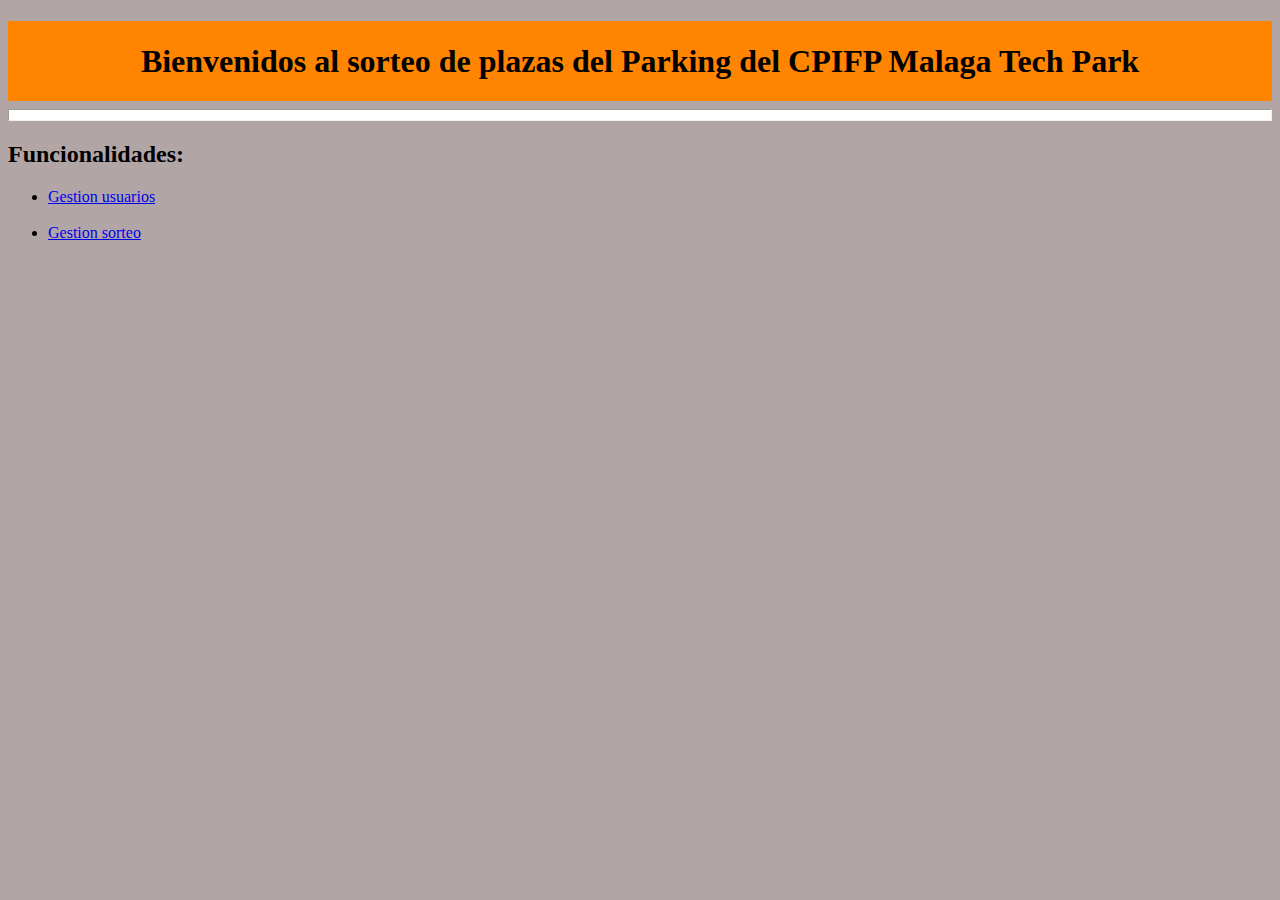
<file: src/main/resources/static/index.html>
<!DOCTYPE html>
<html lang="en">
<head>
  <meta charset="UTF-8">
  <meta http-equiv="X-UA-Compatible" content="IE=edge">
  <meta name="viewport" content="width=device-width, initial-scale=1.0">
  <title>Parking Malaga TechPark</title>
  <link rel="stylesheet" href="./css/estilo.css">
</head>
<body>
  <div>
    <h1>Bienvenidos al sorteo de plazas del Parking del CPIFP Malaga Tech Park</h1>
  </div>
  <hr>
  <h2>Funcionalidades:</h2>
  <ul>
    <li><a href="usuarios">Gestion usuarios</a></li>
    <br>
    <li><a href="sorteos">Gestion sorteo</a></li>
  </ul>
</body>
</html>
</file>
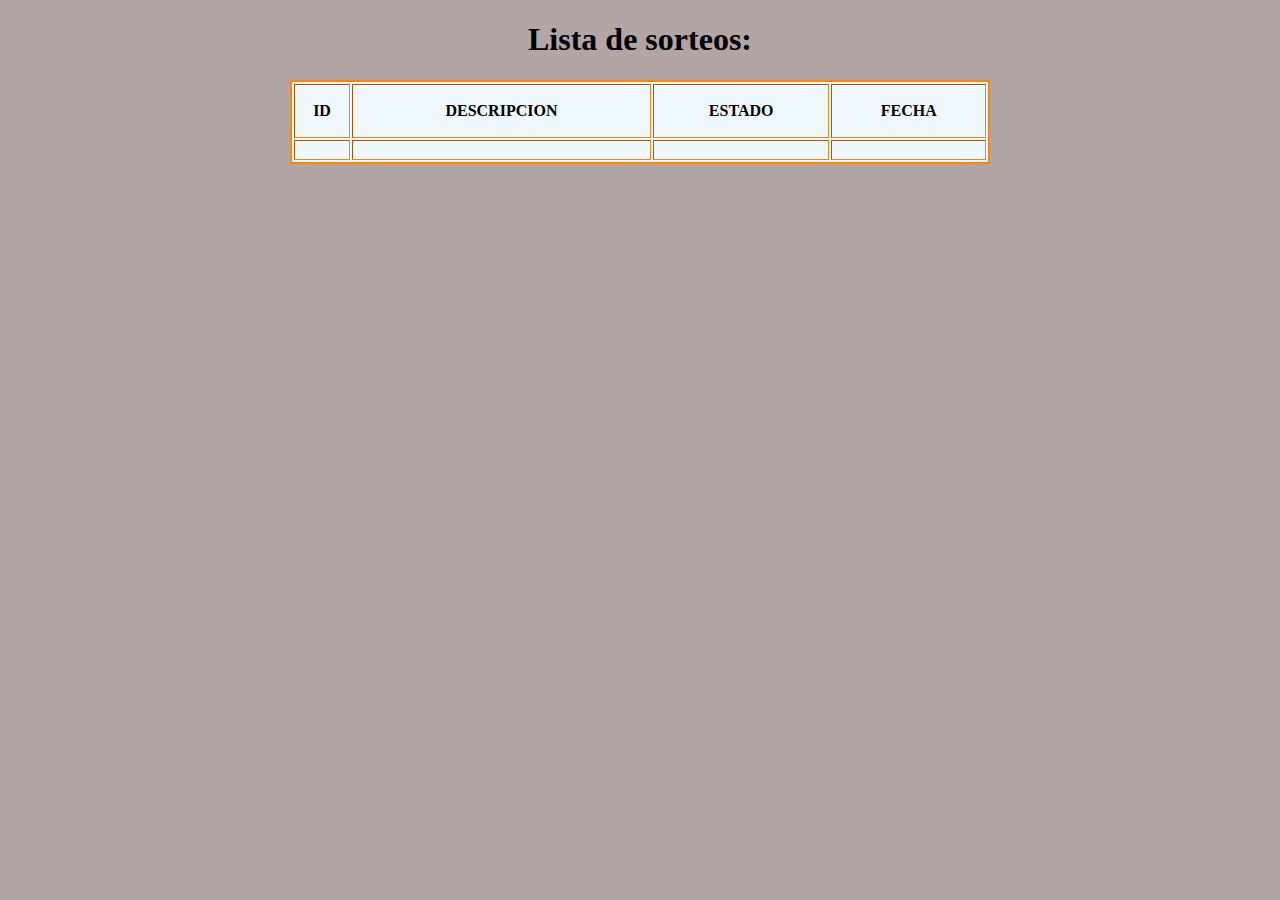
<file: src/main/resources/templates/listasorteos.html>
<!DOCTYPE html>
<html xmlns:th="http://www.thymeleaf.org">
<head>
  <meta charset="UTF-8">
  <meta http-equiv="X-UA-Compatible" content="IE=edge">
  <meta name="viewport" content="width=device-width, initial-scale=1.0">
  <title>Gestion de Usuarios</title>
  <style>
    table{
      border: solid 2px rgb(255, 132, 0);
      width: 700px;
      text-align: center;
      margin-left: auto;
      margin-right: auto;
      background-color: aliceblue;
    }
    body{
      background-color: rgb(178, 165, 165);
    }
    h1{
      text-align: center;
    }
  </style>
</head>
<body>
  <h1>Lista de sorteos:</h1>
  <table border="1px">
    <tr>
      
      <th>
        <p>ID</p>
      </th>
      
      <th>
        <p>DESCRIPCION</p>
      </th>
      <th>
        <p>ESTADO</p>
      </th>
      <th>
        <p>FECHA</p>
      </th>
    </tr>
    <tr th:each="s : ${sorteos}">
      <td>
        <p th:text=${s.id}></p>
      </td>
      <td>
        <p th:text="${s.descripcion}"></p>
      </td>
      <td>
        <p th:text="${s.estado}"></p>
      </td>
      <td>
        <p th:text="${s.fecha}"></p>
      </td>
    </tr>
  </table>    
</body>
</html>
</file>
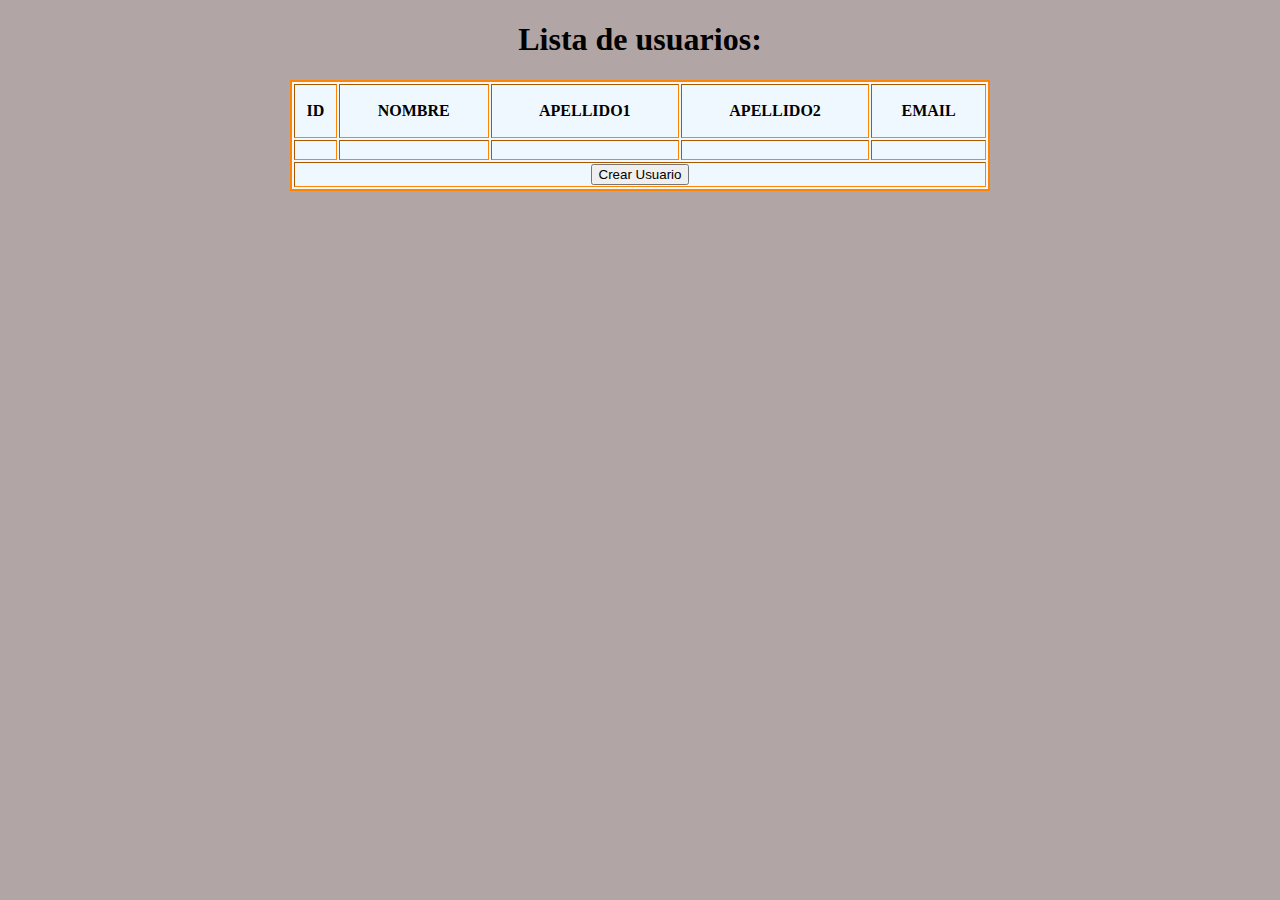
<file: src/main/resources/templates/listausuarios.html>
<!DOCTYPE html>
<html xmlns:th="http://www.thymeleaf.org">
<head>
  <meta charset="UTF-8">
  <meta http-equiv="X-UA-Compatible" content="IE=edge">
  <meta name="viewport" content="width=device-width, initial-scale=1.0">
  <title>Gestion de Usuarios</title>
  <style>
    table{
      border: solid 2px rgb(255, 132, 0);
      width: 700px;
      text-align: center;
      margin-left: auto;
      margin-right: auto;
      background-color: aliceblue;
    }
    body{
      background-color: rgb(178, 165, 165);
    }
    h1{
      text-align: center;
    }
  </style>
</head>
<body>
  <h1>Lista de usuarios:</h1>
  <table border="1px">
    <tr>
      <th>
        <p>ID</p>
      </th>
      <th>
        <p>NOMBRE</p>
      </th>
      <th>
        <p>APELLIDO1</p>
      </th>
      <th>
        <p>APELLIDO2</p>
      </th>
      <th>
        <p>EMAIL</p>
      </th>
    </tr>
    <tr th:each="u : ${usuarios}">
      <td>
        <p th:text="${u.id}"></p>
      </td>
      <td>
        <p th:text="${u.nombre}"></p>
      </td>
      <td>
        <p th:text="${u.apellido1}"></p>
      </td>
      <td>
        <p th:text="${u.apellido2}"></p>
      </td>
      <td>
        <p th:text="${u.email}"></p>
      </td>
    </tr>
    <tr>
      <td colspan="5"><a href="nuevoUsuario"><button class ="is-primary">Crear Usuario</button></a></td>
    </tr>
  </table>
</body>
</html>
</file>
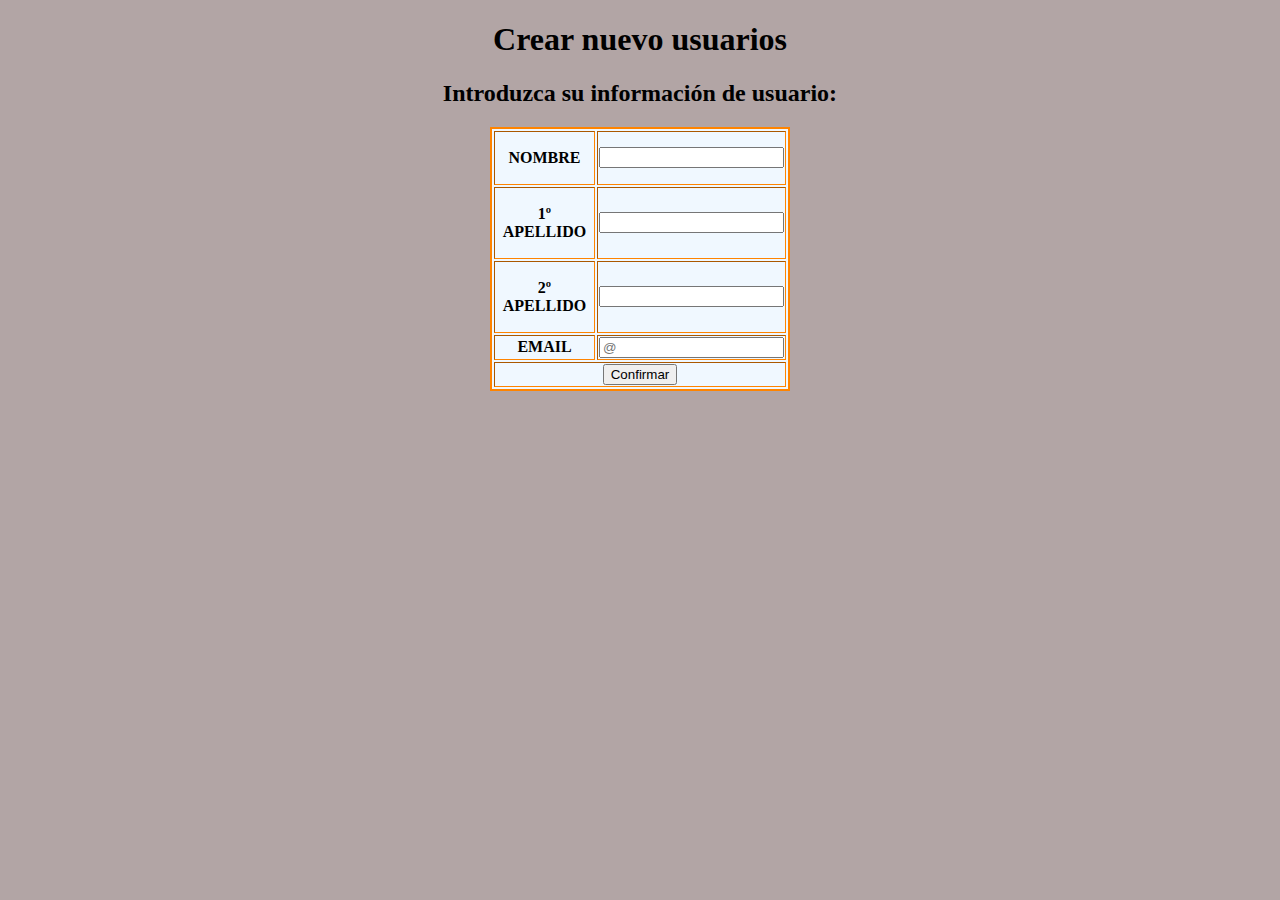
<file: src/main/resources/templates/nuevoFormularioDeUsuario.html>
<!DOCTYPE html>
<html xmlns:th="http://www.thymeleaf.org">
<head>
  <meta charset="UTF-8">
  <meta http-equiv="X-UA-Compatible" content="IE=edge">
  <meta name="viewport" content="width=device-width, initial-scale=1.0">
  <title>Gestion de Usuarios</title>
  <style>
    table{
      border: solid 2px rgb(255, 132, 0);
      width: 300px;
      text-align: center;
      margin-left: auto;
      margin-right: auto;
      background-color: aliceblue;
    }
    body{
      background-color: rgb(178, 165, 165);
    }
    h1,h2{
      text-align: center;
    }
  </style>
</head>
<body>
  <h1>Crear nuevo usuarios</h1>
  <h2>Introduzca su información de usuario:</h2>
  <form action="#" th:action="@{/nuevoUsuario}" method="post" th:object="${usuarios}">
    <table border="1px">
        <tr>
            <th>
                <p>NOMBRE</p>
            </th>
            <td>
                <input th:field="*{nombre}" type="text">
            </td>
        </tr>
        <tr>
            <th>
                <p>1º APELLIDO</p>
            </th>
            <td>
                <input th:field="*{apellido1}" type="text">
            </td>
        </tr>
        <tr>
            <th>
                <p>2º APELLIDO</p>
            </th>
            <td>
                <input th:field="*{apellido2}" type="text" placeholder="">
            </td>
        </tr>
        <tr>
            <th>
                <label>EMAIL</label>
            </th>
            <td>
                <input th:field="*{email}" type="email" placeholder="@">
            </td>
        </tr>
        <tr>
            <td colspan="2">
                <button type="submit">Confirmar</button>
            </td>
        </tr>
    </table>
  </form>
</body>
</html>
</file>
<file: src/main/resources/static/css/estilo.css>
body{
  background-color: rgb(178, 165, 165);
}
div{
  text-align: center;
  background-color: rgb(255, 132, 0);
  height: 80px;
  line-height: 80px;
}
hr{
  background-color: white;
  height: 10px;
}
</file>
